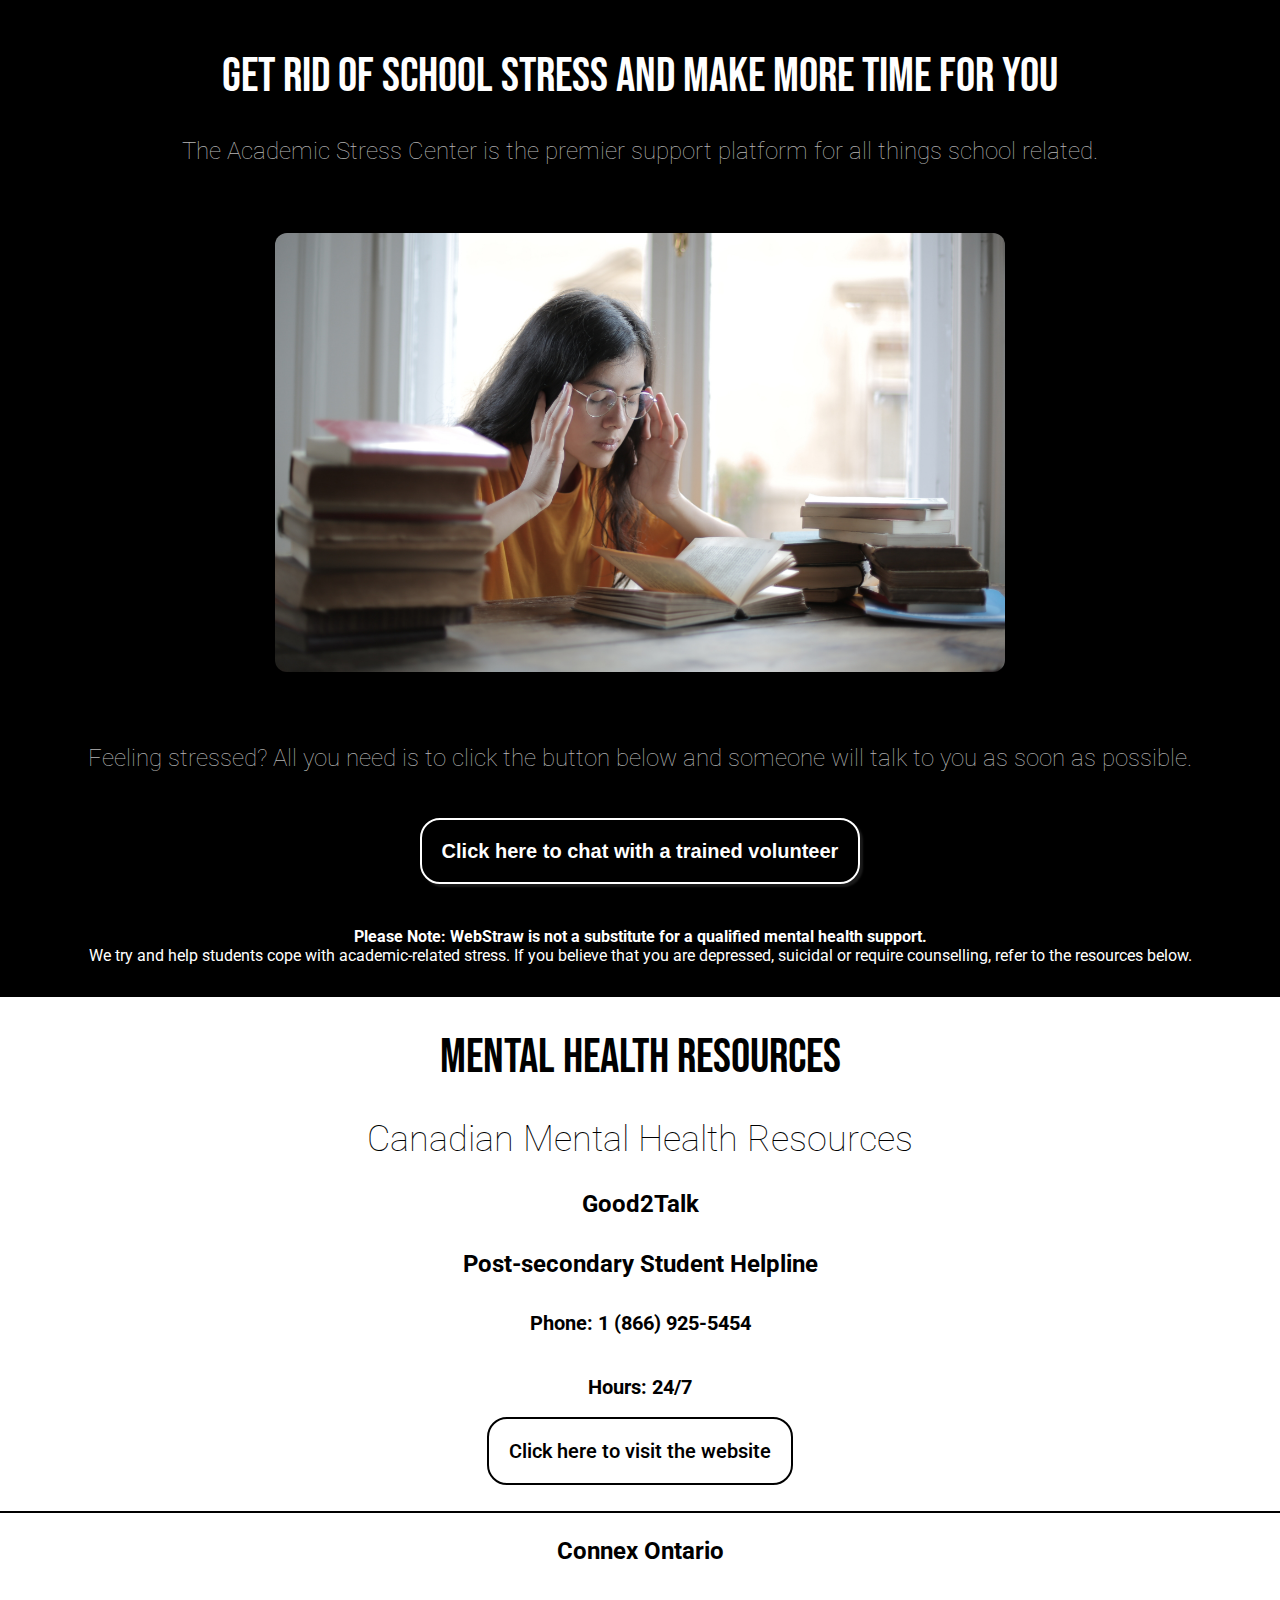
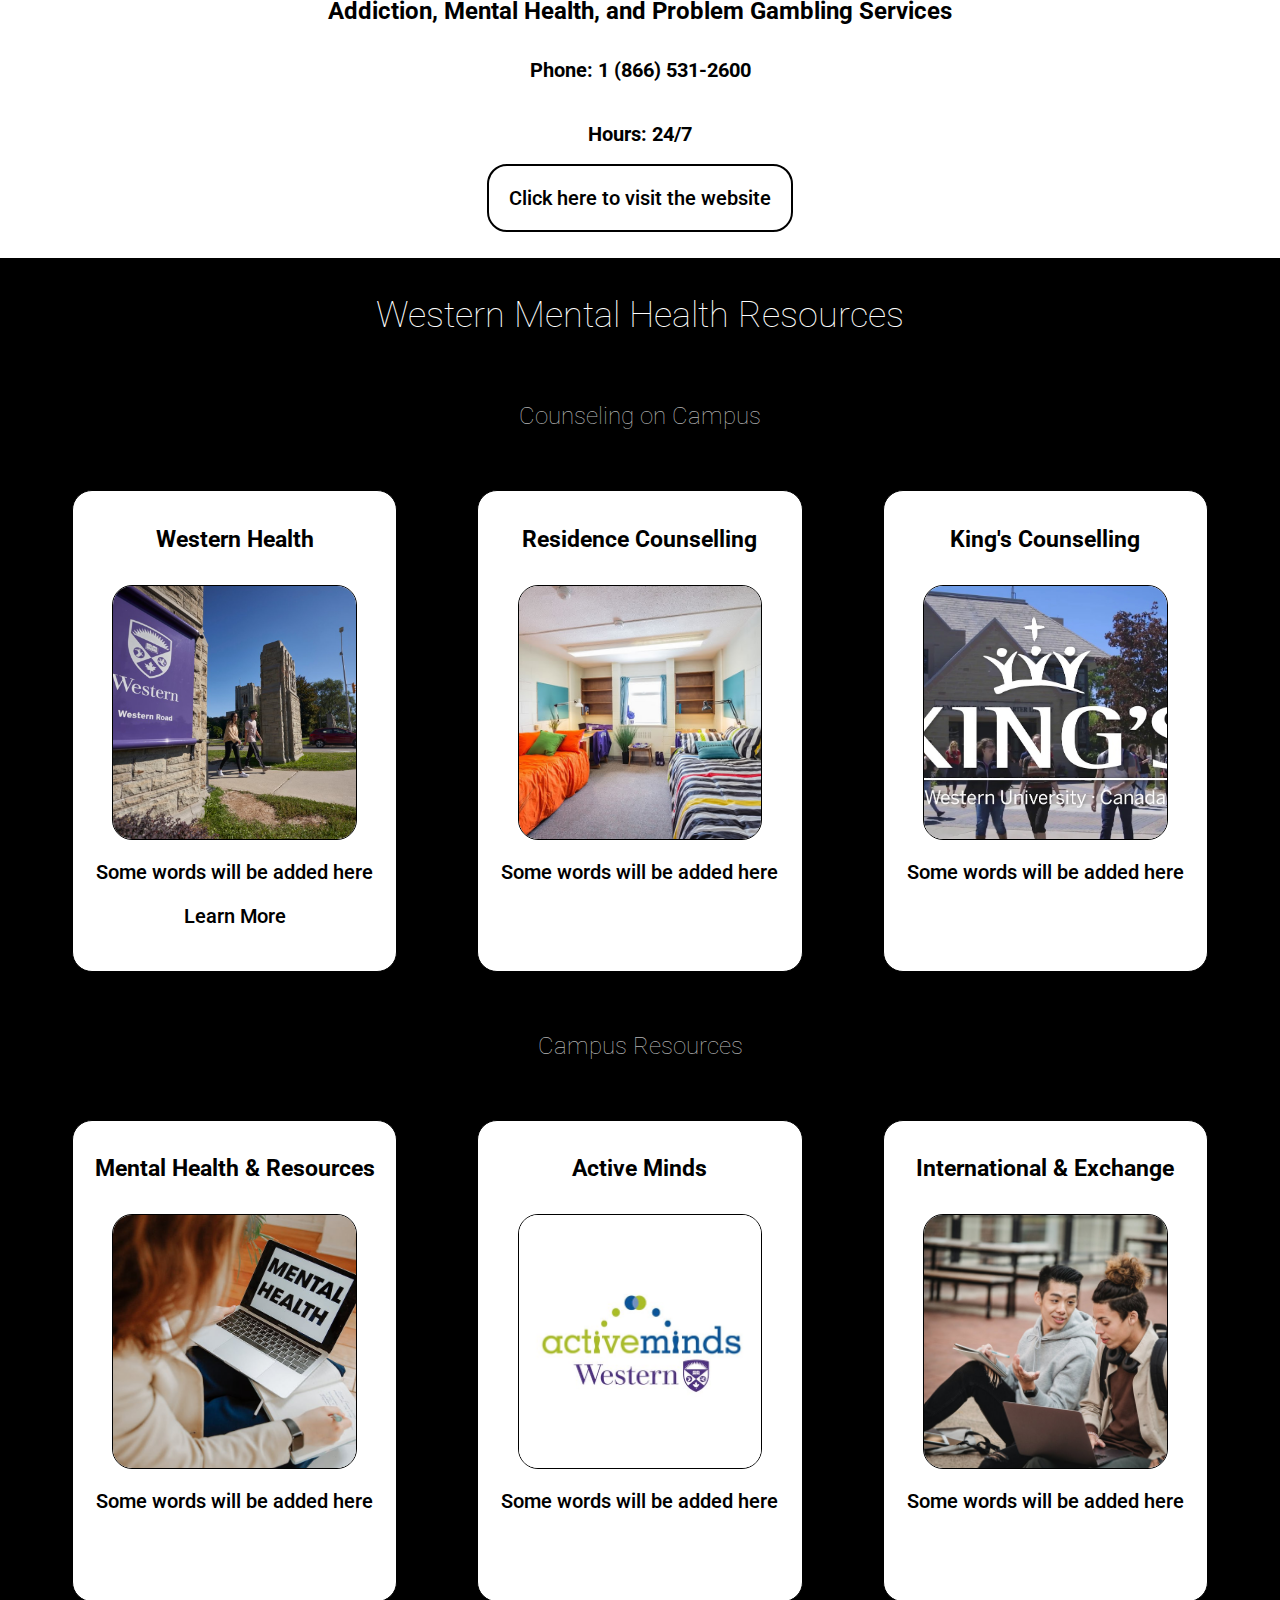
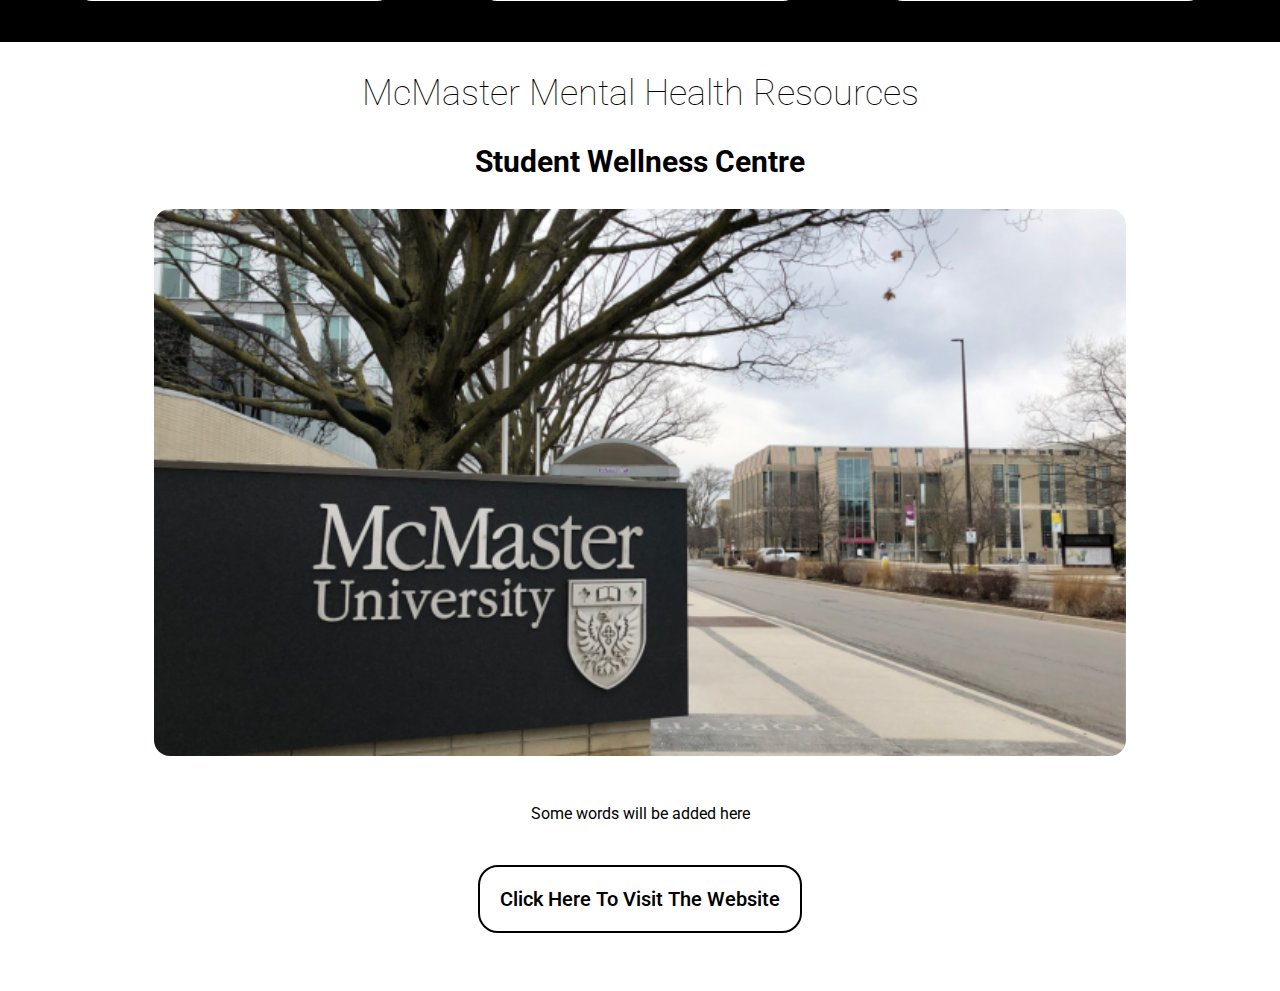
<file: AcademicStress /index.html>
<!DOCTYPE html>
<html>

<head>
    <link rel="stylesheet" type="text/css" href="styles.css">
    <link rel="preconnect" href="https://fonts.gstatic.com">
    <link href="https://fonts.googleapis.com/css2?family=Roboto&display=swap" rel="stylesheet">
    <link href="https://fonts.googleapis.com/css2?family=Bebas+Neue&display=swap" rel="stylesheet">
</head>

<body>
    <div class="top-container">
        <h1 id="title">Get rid of school stress and make more time for you</h1>
        <h2 id="header">The Academic Stress Center is the premier support platform for all things school related.</h2>
        <img id="stress-img" src="images/stress_image.jpg"
            alt="A student stressed out from studying so much who clearly could use stress help from Webstraw.">
        <h2 id="header">Feeling stressed? All you need is to click the button below and someone will talk to you as soon
            as possible.</h2>
        <a id="help-button" href="https://tawk.to/chat/600dab6fc31c9117cb71ed11/1esqmbb25">Click here to chat with a
            trained volunteer</a>
        <p id="notice"><strong>Please Note: WebStraw is not a substitute for a qualified mental health
                support.</strong><br> We try and help students cope with academic-related stress. If you believe that you are depressed, suicidal or require counselling, refer to the resources below.</p>
    </div>

    <div class="resource-container">
        <h1 id="mentalHealth-title">Mental Health Resources</h1>
        <div class="canadian-resources">
            <h2 id="mentalHealth-subtitle">Canadian Mental Health Resources</h2>
        </div>
        <div class="contact-container">
            <div id="good2talk">
                <h3 id="name">Good2Talk</h3>
                <h4 id="description"> Post-secondary Student Helpline</h4>
                <h5 id="info">Phone: 1 (866) 925-5454</h5>
                <h5 id="info">Hours: 24/7</h5>
                <a id="link-button" target="_blank" href="http://good2talk.ca/">Click here to visit the website</a>
            </div>

            <div id="connex">
                <h3 id="name">Connex Ontario</h3>
                <h4 id="description">Addiction, Mental Health, and Problem Gambling Services</h4>
                <h5 id="info">Phone: 1 (866) 531-2600</h5>
                <h5 id="info">Hours: 24/7</h5>
                <a id="link-button" target="_blank" href="https://www.connexontario.ca">Click here to visit the
                    website</a>
            </div>
        </div>

        <div class="western-resources">
            <h2 id="mentalHealth-subtitle-black">Western Mental Health Resources</h2>
            <div id="campus-counseling">
                <h2 id="resource-name">Counseling on Campus</h2>

                <div class="resource-wrapper">
                <a target="_blank" class="info-cards"href="https://www.uwo.ca/health/">
                        <div class="card-title-wrapper">
                            <h3 class="card-title">Western Health</h3>
                        </div>
                        <img class="resource-images" src="images/western-university-image.jpg" alt="Western University Logo">
                        <p class="resource-description">Some words will be added here</p>
                        <p class="learn-more">Learn More</p>
                    </a>

                    <a target="_blank" class="info-cards"href="https://residence.uwo.ca/experience/support_services/need_to_talk_residence_counselling/index.html">
                        <div class="card-title-wrapper">
                            <h3 class="card-title">Residence Counselling</h3>
                        </div>
                        <img class="resource-images" src="images/residence-image.jpg" alt="Western residence image">
                        <p class="resource-description">Some words will be added here</p>
                    </a>

                    <a target="_blank" class="info-cards" href="https://www.kings.uwo.ca/current-students/student-affairs/personal-counselling/">
                        <div class="card-title-wrapper">
                            <h3 class="card-title">King's Counselling</h3>
                        </div>
                        <img class="resource-images" src="images/kings-image-card.jpg" alt="Kings college">
                        <p class="resource-description">Some words will be added here</p>
                    </a>
                </div>
            </div>

            <div id="campus-counseling">
        
                    <h2 id="resource-name">Campus Resources</h2>
                
                <div class="resource-wrapper">
                    <a target="_blank" class="info-cards" href="https://studentexperience.uwo.ca/student_experience/wellness_initiatives/mental_health_resource_guide.html">
                       <div class="card-title-wrapper">
                        <h3 class="card-title">Mental Health & Resources</h3>
                    </div>
                        <img class="resource-images" src="images/mental-health-image.jpeg"
                            alt="Mental health image on a laptop">
                        <p class="resource-description">Some words will be added here</p>
                    </a>
                    
                    <a target="_blank" class="info-cards" href="https://westernu.campuslabs.ca/engage/organization/activeminds#/group.php?gid=53468298584">
                        <div class="card-title-wrapper">
                            <h3 class="card-title">Active Minds</h3>
                        </div>
                        <img class="resource-images" src="images/active-minds-image.jpg" alt="Western active minds image">
                        <p class="resource-description">Some words will be added here</p>
                    </a>

                    <a target="_blank" class="info-cards" href="https://www.uwo.ca/international/iesc/">
                        <div class="card-title-wrapper">
                            <h3 class="card-title">International & Exchange</h3>
                        </div>
                        <img class="resource-images" src="images/international-student-image.jpeg"
                            alt="International student image">
                        <p class="resource-description">Some words will be added here</p>
                    </a>
                </div>
            </div>

        </div>

        <div class="mcmaster-resources">
            <h2 id="mentalHealth-subtitle">McMaster Mental Health Resources</h2>
        </div>

        <div class="mcmaster-contact-container">

            <div class="card-title-wrapper-mac">
                <h3 class="card-title-mcmaster">Student Wellness Centre</h3>
            </div>
            <img class="resource-images-mac" src="images/mcmaster-image.png" alt="McMaster university sign">
            <p class="resource-description-mcmaster">Some words will be added here</p>
            <a class="mcmaster-button" href="https://wellness.mcmaster.ca/" target="_blank">Click Here To Visit The Website</a>
        </div>

</body>

</html>
</file>
<file: AcademicStress /styles.css>
body {
    margin: 0;
    padding: 0;
    justify-content: center;
}

h1{
    font-family: 'Bebas Neue', sans-serif;
    font-size: 48px;
    color:white;
    font-weight:10;
}

h2{
    font-family: 'Roboto', sans-serif;
    font-size: 24px;
    font-weight: 20;
    color: rgb(182, 182, 182);
}

a{
    color: rgb(0, 89, 255);
    text-decoration: none;
    font-weight: 550;
    font-size: 20px;
}


.top-container{
    padding: 1em 2em 0em 2em;
    text-align: center;
    background-color: rgb(0, 0, 0);
}

.resource-container{
    justify-content: center;
    text-align: center;
}

.contact-container{
    font-family: 'Roboto',sans-serif;
}

.western-resources{
    background-color:black;
    color:white;
    font-family:'Roboto',sans-serif;
    margin-top:3em;
}

.mcmaster-contact-container{
    margin: 0em 2em 0em 2em;
    padding-bottom:5em;
}

.info-cards-mcmaster{
    border-radius: 2em;
    color:black;
    margin: 0em 1em 1em 1em;
    font-family: 'Roboto', sans-serif;
    
}

.resource-description-mcmaster{
    margin: 3em 0em 4em 0em;
    font-family:'roboto', sans-serif;
}

.mcmaster-button{
    border:2px solid black;
    border-radius: 1em;
    padding:1em;
    margin-bottom:4em;
    background-color: white;
    color:black;
    font-family:'Roboto', sans-serif;
}

.mcmaster-button:hover{
    color: white;
    background-color: black;
    border:2px solid black;
}

.card-title-mcmaster{
    font-family:'Roboto', sans-serif;
    font-size: 30px;
}

.resource-wrapper{
    display: flex;
    margin: 0em 2em 0em 2em;
    background-color: black;
}

.info-cards{
    background-color: white;
    color:black;
    margin: 2em 2em 2em 2em;
    border-radius: 1em;
    padding:0.5em;
    border: 1px solid black;
    width: 32em;
    height:23em;
}

.info-cards:hover{
    cursor: pointer;
    background-color: rgb(250, 250, 250);
    box-shadow: 0px 2px 22px -3px rgba(188, 236, 255, 0.9);
}

.card-title{
    margin-bottom: 1em;
}

.card-title-wrapper{
    height:3em;
}

.resource-images{
    height: 55%;
    width:80%;
    border-radius: 1em;
    vertical-align: middle;
    object-fit:cover;
    border: 1px solid black;
}

.resource-images-mac{
    height:100%;
    width:80%;
    border-radius: 1em;
    vertical-align: middle;
    object-fit:cover;
}

#stress-img{
    height:70%;
    width:60%;
    border-radius: 12px;
    margin-bottom: 3em;
}

#notice{
    padding: 3em 0em 2em 0em;
    font-family: 'Roboto', sans-serif;
    color: white;
}

#header{
    padding-bottom: 2em;
}

#help-button{
    border: 2px solid white;
    border-radius:1em;
    padding: 1em;
    color:white;
    background-color: rgb(0, 0, 0);
    font-family:sans-serif;
    text-decoration: none;
    box-shadow: 3px 3px 2px 0px rgba(255, 255, 255, 0.1);
}

#help-button:hover{
    background-color: rgb(255, 255, 255);
    color:black;
    border: 2px white;
    box-shadow: 0px 2px 32px -3px rgba(255, 255, 255, 0.75);
}

#mentalHealth-title{
    color:black;
}

#mentalHealth-subtitle{
    color:black;
    font-size: 36px;
}

#link-button{
    border: 2px solid black;
    border-radius:1em;
    padding: 1em;
    color:black;
    background-color: rgb(255, 255, 255);
    font-family:'Roboto',sans-serif;
    text-decoration: none;
    box-shadow: 3px 3px 2px 0px rgba(255, 255, 255, 0.1);
}

#link-button:hover{
    background-color: rgb(0, 0, 0);
    color: white;
}

#info{
    font-size: 20px;
    margin-bottom: 2em;
}

#name{
    font-size: 24px;
}

#description{
    font-size: 24px;
}

#connex{
    border-top: 2px solid black;
    margin-top:3em;
}

#mentalHealth-subtitle-black{
    color:white;
    font-size:36px;
    padding:1em;
}

/*For mobile*/
@media only screen and (min-width: 100px)  and (max-width:900px) {
   .resource-wrapper{
       display:grid;
       justify-content: center;
   }

   .card-title{
       font-size:40px;
   }

#resource-name{
    font-size: 28px;
}

   #help-button{
       font-size: 18px;
       padding: 1em;
   }

   #header{
       font-size:18px;
       
   }

   #notice{
       font-size: 12px;
       margin-top: 2em;
   }

   #name{
       font-size: 22px;
   }

   #description{
       font-size: 18px;
   }

   #info{
      font-size:18px;
    }
    #link-button{
        font-size: 16px;
    }

    .top-container{
        padding-bottom:2em;
    }

    .resource-images{
        width:90%;
        object-fit:cover;
     }

     .resource-description{
         font-size:16px;
     }

     .info-cards{
        width:80%;
        justify-self: center;
     }

    .resource-container{
        padding-top: 2em;
    }

    .contact-container{
        padding-bottom: 2em;
    }

    .card-title{
        font-size:24px;
    }

    .western-resources{
        padding-bottom:3em;
        padding-top:2em;
    }

    .mcmaster-button{
        font-size:20px;
    }

    .card-title-mcmaster{
        font-size: 26px;
    }

    .resource-description-mcmaster{
        font-size: 16px;;
    }

    #mentalHealth-subtitle{
        font-size:32px;
    }

    .mcmaster-resources{
        padding-top:2em;
    }
   
  }

  /*For smaller computer screens*/
  @media only screen and (min-width: 900px) and (max-width: 1100px) {
    .resource-wrapper{
        display:grid;
        justify-content: center;
    }
 
    .card-title{
        font-size:28px;
    }
 
    #help-button{
        font-size: 22px;
        padding: 1em;
    }
 
    #header{
        font-size:22px;
    }
 
    #notice{
        font-size: 14px;
        margin-top: 3em;
    }
 
    #mentalHealth-subtitle{
        font-size: 32px;
    }
 
    #name{
        font-size: 28px;
    }
 
    #description{
        font-size: 26px;
    }
 
    #info{
       font-size:20px;
     }

     #link-button{
         font-size: 20px;
     }
 
     .top-container{
         padding-bottom:1em;
     }
 
     #resource-name{
        font-size: 40px;
     }

     .resource-images{
        width:80%;
     }

     .resource-description{
         font-size:18px;
     }

     .info-cards{
        width:50%;
        justify-self: center;
     }

     .resource-container{
         padding-top: 2em;
     }
 
     .contact-container{
         padding-bottom: 2.5em;
     }
 
     .western-resources{
         padding-bottom:3em;
         padding-top:2em;
     }
 
     .mcmaster-button{
         font-size:22px;
     }
 
     .card-title-mcmaster{
         font-size: 30px;
     }
 
     .resource-description-mcmaster{
         font-size: 22px;;
     }
 
     .mcmaster-resources{
         padding-top:2em;
     }
    
   }
</file>
